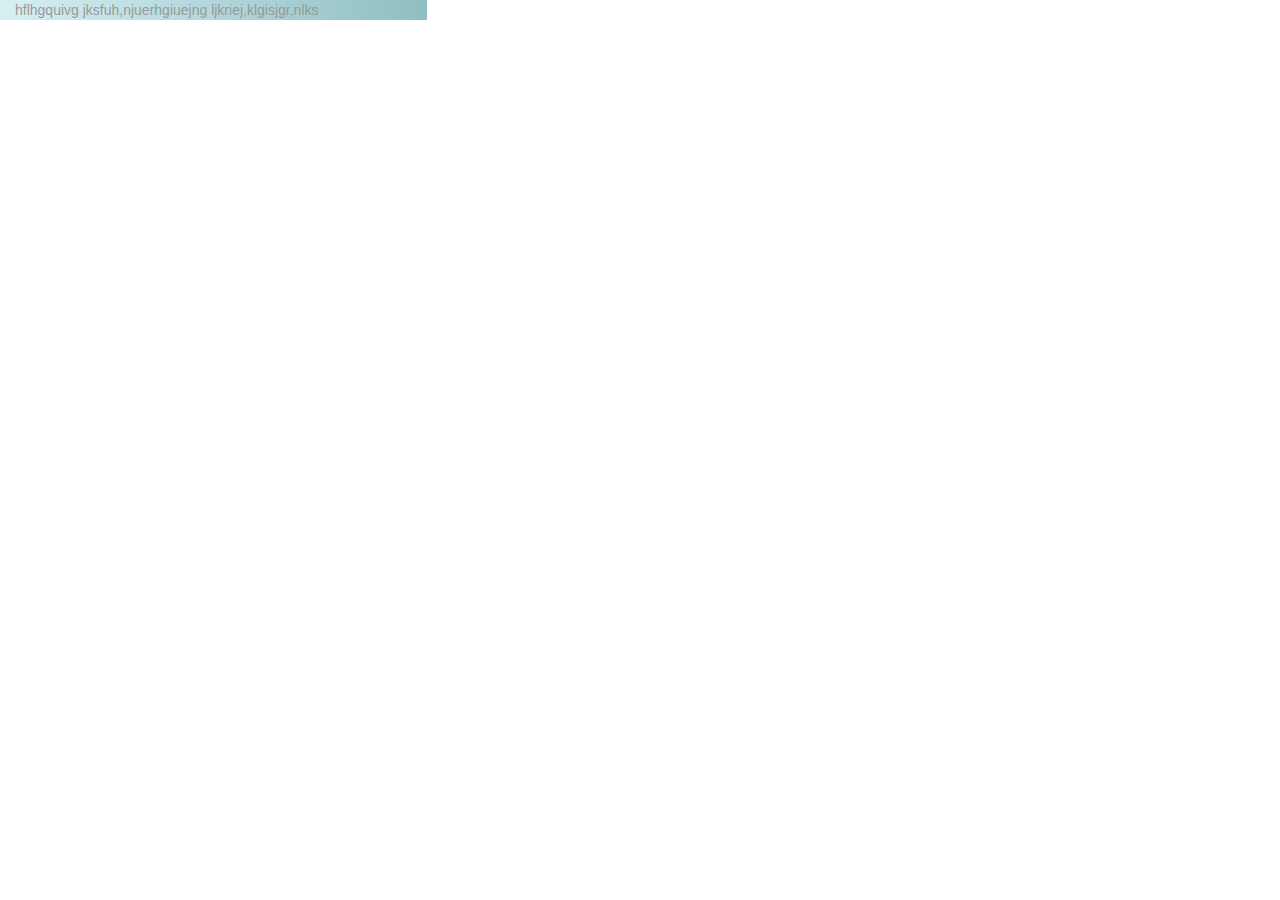
<file: startbootstrap-new-age-gh-pages/cont.html>
<!DOCTYPE html>
<html>
  <head>
    <meta charset="utf-8">
    <link href="https://maxcdn.bootstrapcdn.com/bootstrap/3.3.7/css/bootstrap.min.css" rel="stylesheet" integrity="sha384-BVYiiSIFeK1dGmJRAkycuHAHRg32OmUcww7on3RYdg4Va+PmSTsz/K68vbdEjh4u" crossorigin="anonymous">
    <link href="css/new-age.css" rel="stylesheet">
    <title></title>
  </head>
  <body>
    <div class="container-fluid"> <!-- If Needed Left and Right Padding in 'md' and 'lg' screen means use container class -->
            <div class="row row-centered">
                <div class="col-xs-offset-4 col-sm-offset-4 col-md-offset4 col-lg-offset-4">

                </div>
                <div class="col-xs-4 col-sm-4 col-md-4 col-lg-4 backy col-centered">
                    hflhgquivg
                    jksfuh,njuerhgiuejng
                    ljkriej,klgisjgr,nlks
                </div>
                <div class="col-xs-offset-4 col-sm-offset-4 col-md-offset4 col-lg-offset-4">
                </div>
            </div>
        </div>
  </body>
</html>
</file>
<file: startbootstrap-new-age-gh-pages/css/new-age.css>
/*!
 * Start Bootstrap - New Age v3.3.7 (http://startbootstrap.com/template-overviews/new-age)
 * Copyright 2013-2016 Start Bootstrap
 * Licensed under MIT (https://github.com/BlackrockDigital/startbootstrap/blob/gh-pages/LICENSE)
 */
.heading-font {
  font-family: 'Catamaran', 'Helvetica', 'Arial', 'sans-serif';
  font-weight: 200;
  letter-spacing: 1px;
}
.body-font {
  font-family: 'Muli', 'Helvetica', 'Arial', 'sans-serif';
}
.alt-font {
  font-family: 'Lato', 'Helvetica', 'Arial', 'sans-serif';
  text-transform: uppercase;
  letter-spacing: 2px;
}

html,
body {
  height: 100%;
  width: 100%;
}
body {
  font-family: 'Muli', 'Helvetica', 'Arial', 'sans-serif';
}
a {
  -webkit-transition: all 0.35s;
  -moz-transition: all 0.35s;
  transition: all 0.35s;
  color: #fdcc52;
}
a:hover,
a:focus {
  color: #fcbd20;
}
hr {
  max-width: 100px;
  margin: 25px auto 0;
  border-width: 1px;
  border-color: rgba(174,225,230, 0.1);
}
hr.light {
  border-color: white;
}
h1,
h2,
h3,
h4,
h5,
h6 {
  font-family: 'Catamaran', 'Helvetica', 'Arial', 'sans-serif';
  font-weight: 200;
  letter-spacing: 1px;
}
p {
  font-size: 18px;
  line-height: 1.5;
  margin-bottom: 20px;
}
.navbar-default {
  background-color: white;
  border-color: rgba(174,225,230, 0.05);
  -webkit-transition: all 0.35s;
  -moz-transition: all 0.35s;
  transition: all 0.35s;
  font-family: 'Catamaran', 'Helvetica', 'Arial', 'sans-serif';
  font-weight: 200;
  letter-spacing: 1px;
}
.navbar-default .navbar-header .navbar-brand {
  font-family: 'Catamaran', 'Helvetica', 'Arial', 'sans-serif';
  font-weight: 200;
  letter-spacing: 1px;
  color: #227F88;
}
.navbar-default .navbar-header .navbar-brand:hover,
.navbar-default .navbar-header .navbar-brand:focus {
  color: #227F88;
}
.navbar-default .navbar-header .navbar-toggle {
  font-size: 12px;
  color: #AEE1E6;
    padding: 8px 8px !important 10px;
}
.navbar-default .nav > li > a {
  font-family: 'Lato', 'Helvetica', 'Arial', 'sans-serif';
  text-transform: uppercase;
  letter-spacing: 2px;
  font-size: 11px;
}
.font-co > li > a {
  color :  !important ;
}

.navbar-default .nav > li > a,
.navbar-default .nav > li > a:focus {
  color: #AEE1E6;
}
.navbar-default .nav > li > a:hover,
.navbar-default .nav > li > a:focus:hover {
  color: #fdcc52;
}
.navbar-default .nav > li.active > a,
.navbar-default .nav > li.active > a:focus {
  color: #fdcc52 !important;
  background-color: transparent;
}
.navbar-default .nav > li.active > a:hover,
.navbar-default .nav > li.active > a:focus:hover {
  background-color: transparent;
}
@media (min-width: 768px) {
  .navbar-default {
    background-color: transparent;
    border-color: transparent;
  }
  .navbar-default .navbar-header .navbar-brand {
    color: rgba(255, 255, 255, 0.7);
  }
  .navbar-default .navbar-header .navbar-brand:hover,
  .navbar-default .navbar-header .navbar-brand:focus {
    color: white;
  }
  .navbar-default .nav > li > a,
  .navbar-default .nav > li > a:focus {
    color: rgba(255, 255, 255, 0.7);
  }
  .navbar-default .nav > li > a:hover,
  .navbar-default .nav > li > a:focus:hover {
    color: white;
  }
  .navbar-default.affix {
    background-color: white;
    border-color: rgba(174,225,230, 0.1);
  }
  .navbar-default.affix .navbar-header .navbar-brand {
    color: #AEE1E6;
  }
  .navbar-default.affix .navbar-header .navbar-brand:hover,
  .navbar-default.affix .navbar-header .navbar-brand:focus {
    color: #227F88;
  }
  .navbar-default.affix .nav > li > a,
  .navbar-default.affix .nav > li > a:focus {
    color: #AEE1E6;
  }
  .navbar-default.affix .nav > li > a:hover,
  .navbar-default.affix .nav > li > a:focus:hover {
    color: #227F88;
  }
}
header {
  position: relative;
  width: 100%;
  min-height: auto;
  overflow-y: hidden;
    color: white;

}
header .bg-color{
  background: url("../img/bg-pattern.png"), #227F88;
  /* fallback for old browsers */
  background: url("../img/bg-pattern.png"), -webkit-linear-gradient(to left, #227F88, #AEE1E6);
  /* Chrome 10-25, Safari 5.1-6 */
  background: url("../img/bg-pattern.png"), linear-gradient(to left, #227F88, #AEE1E6);
  /* W3C, IE 10+/ Edge, Firefox 16+, Chrome 26+, Opera 12+, Safari 7+ */

}
header .header-content {
  text-align: center;
  padding: 150px 0 50px;
  position: relative;
}
header .header-content .header-content-inner {
  position: relative;
  max-width: 500px;
  margin: 0 auto;
}
header .header-content .header-content-inner h1 {
  margin-top: 0;
  margin-bottom: 30px;
  font-size: 30px;
}
header .header-content .header-content-inner .list-badges {
  margin-bottom: 25px;
}
header .header-content .header-content-inner .list-badges img {
  height: 50px;
  margin-bottom: 25px;
}
header .device-container {
  max-width: 300px;
  margin: 0 auto 100px;
}
header .device-container .screen  {
  background: url("https://giphy.com/gifs/sgZ4Gx8MIzDWM/html5") ;
  border-radius: 3px;
}
@media (min-width: 768px) {
  header {
    min-height: 100%;
  }
  header .header-content {
    text-align: left;
    padding: 0;
    height: 100vh;
  }
  header .header-content .header-content-inner {
    max-width: none;
    margin: 0;
    position: absolute;
    top: 50%;
    transform: translateY(-50%);
  }
  header .header-content .header-content-inner h1 {
    font-size: 35px;
  }
  header .device-container {
    max-width: none;
    max-height: calc(0vh);
    margin: 100px auto 0;
  }
}
@media (min-width: 992px) {
  header .header-content .header-content-inner h1 {
    font-size: 50px;
  }
}
section {
  padding: 100px 0;
}
section h2 {
  font-size: 50px;
}
section.download {
  padding: 150px 0;
  position: relative;
/*  background: linear-gradient (to lef top ,#0F2E31,#227F88)!important;*/
}
}
section.download h2 {
  margin-top: 0;
  font-size: 50px;
}
section.download .badges .badge-link {
  display: block;
  margin-bottom: 25px;
}
section.download .badges .badge-link:last-child {
  margin-bottom: 0;
}
section.download .badges .badge-link img {
  height: 60px;
}
@media (min-width: 768px) {
  section.download .badges .badge-link {
    display: inline-block;
    margin-bottom: 0;
  }
}
@media (min-width: 768px) {
  section.download h2 {
    font-size: 70px;
  }
}
section.features .section-heading {
  margin-bottom: 100px;
}
section.features .section-heading h2 {
  margin-top: 0;
}
section.features .section-heading p {
  margin-bottom: 0;
}
section.features .device-container,
section.features .feature-item {
  max-width: 300px;
  margin: 0 auto;
}
section.features .device-container {
  margin-bottom: 100px;
}
@media (min-width: 992px) {
  section.features .device-container {
    margin-bottom: 0;
  }
}
section.features .feature-item {
  text-align: center;
  margin-bottom: 100px;
}

section.features .feature-item h3 {
  font-size: 30px;
}
section.features .feature-item i {
  font-size: 80px;
  background: -webkit-linear-gradient(to left, #AEE1E6, #227F88);
  background: linear-gradient(to left, #AEE1E6, #227F88);
  -webkit-background-clip: text;
  -webkit-text-fill-color: transparent;
}
@media (min-width: 992px) {
  section.features .device-container,
  section.features .feature-item {
    max-width: none;
  }
}
section.cta {
  position: relative;
  -webkit-background-size: cover;
  -moz-background-size: cover;
  background-size: cover;
  -o-background-size: cover;
  background-position: center;
  background-image: url('../img/braille.jpg');
  opacity:0.6 ;
  padding: 250px 0;
}
section.cta .cta-content {
  position: relative;
  z-index: 1;
}
section.cta .cta-content h2 {
  margin-top: 0;
  margin-bottom: 25px;
  color: white;
  max-width: 450px;
  font-size: 50px;
}
@media (min-width: 768px) {
  section.cta .cta-content h2 {
    font-size: 80px;
  }
}
section.cta .overlay {
  height: 100%;
  width: 100%;
  background-color: rgba(0, 0, 0, 0.5);
  position: absolute;
  top: 0;
  left: 0;
}

section.contact {
  text-align: center;
}
section.contact h2 {
  margin-top: 0;
  margin-bottom: 25px;
}
section.contact h2 i {
  color:  #AEE1E6 ;

}
.butt{
  width : 190px;
  height:60px;
  color : white ;
  border-radius: 20px;
  background-color: transparent;
  font-weight: bold;
  border-color: white;
  border-style: solid;
}
.butt:hover{

}
section.contact ul.list-social {
  margin-bottom: 0;
}
footer > ul.list-social li a {
  display: block;
  height: 80px;
  width: 80px;
  line-height: 80px;
  font-size: 40px;
  border-radius: 100%;
  color: white;
}
.map-responsive{
  padding : 0px;
  margin :0px;
  height: 30% ;
}

.map-responsive >iframe{
  height :200%;
  width : 100% ;
  position: abslotute ;
  opacity: 0.7;
  padding: 0px;
  margin :0px;
}


footer {
  background: -webkit-linear-gradient(to left, #AEE1E6, #227F88);
  background: linear-gradient(to left, #AEE1E6, #227F88);
  /*padding: 25px 0;*/
  color: white;
  text-align: center;
}
footer p {
  font-size: 12px;
  margin: 0;
}
footer ul {
  margin-bottom: 0;
}
/*footer ul li a {
  font-size: 12px;
  color: rgba(255, 255, 255, 0.3);
}*/
/*footer ul li a:hover,
footer ul li a:focus,
footer ul li a:active,
footer ul li a.active {
  text-decoration: none;
}*/
.bg-primary ,.backy {
  /*background: #fdcc52;*/

  background: -webkit-linear-gradient(to left, #227F88 , #AEE1E6);
  background: linear-gradient(to left, #227F88 , #AEE1E6);
}
.backy{
  opacity: 0.5 ;

}
.off{
background-color: transparent ;
}
.text-primary {
  color: #fdcc52;
}
.no-gutter > [class*='col-'] {
  padding-right: 0;
  padding-left: 0;
}
.btn-outline {
  color: white;
  border-color: white;
  border: 1px solid;
}
.btn-outline:hover,
.btn-outline:focus,
.btn-outline:active,
.btn-outline.active {
  color: white;

}
.color:hover,
.color:active,
.color:focus{
  color: white !important;
  background-color: #227F88 !important;
  border-color: #227F88 !important;

}

.btn {
  font-family: 'Lato', 'Helvetica', 'Arial', 'sans-serif';
  text-transform: uppercase;
  letter-spacing: 2px;
  border-radius: 300px;
}
.btn-xl {
  padding: 15px 45px;
  font-size: 11px;
}
::-moz-selection {
  color: white;
  text-shadow: none;
  background: #AEE1E6;
}
::selection {
  color: white;
  text-shadow: none;
  background: #AEE1E6;
}
img::selection {
  color: white;
  background: transparent;
}
img::-moz-selection {
  color: white;
  background: transparent;
}
body {
  webkit-tap-highlight-color: #AEE1E6;
}



/*--------------------------------------------------------------------------------------popup_form*/
@import "http://fonts.googleapis.com/css?family=Raleway";
/*----------------------------------------------
CSS settings for HTML div Exact Center
------------------------------------------------*/
#abc {
width:100%;
height:100%;
opacity:.95;
top:0;
left:0;
display:none;
position:fixed;
background-color:#313131;
padding-left:40%;
padding-top: 10%;

overflow:auto
}
.formy{

  color: black !important;
}
.closy {
  text-align: right !important;
  margin-right:-12%;
  margin-top: -8%;
}
.formy >i#close {
  color : #FF0000 !important;
position:absolute;
/*right:-14px;
top:-14px;*/

cursor:pointer
}
.formy >div#popupContact {
position:absolute;
left:50%;
top:17%;
margin-left:-202px;

font-family:'Raleway',sans-serif
}
.formy form {
max-width:350px;
min-width:250px;
padding:10px 10px;
border:2px solid gray;
border-radius:10px;
/*font-family:raleway;*/
background-color:#fff
}
.formy p {
margin-top:30px
}
.formy h2 {
  /*background: -webkit-linear-gradient(to left, #AEE1E6, #227F88);
  background: linear-gradient(to left, #AEE1E6, #227F88);padding:20px 35px;*/
margin:-10px -50px;
text-align:center;
border-radius:10px 10px 0 0
}
.formy hr {
margin:10px -50px;
border:0;
border-top:1px solid #ccc
}
.formy input[type=text] {
width:82%;
padding:10px;
margin-top:10px;
border:1px solid #ccc;
padding-left:40px;
font-size:16px;
/*font-family:raleway*/
}

.formy textarea {


width:82%;
height:95px;
padding:10px;
resize:none;
margin-top:10px;
border:1px solid #ccc;
padding-left:40px;
font-size:16px;
/*font-family:raleway;*/
margin-bottom:30px
}
.formy #submit {
text-decoration:none;
width:100%;
text-align:center;
display:block;
background: -webkit-linear-gradient(to left, #AEE1E6, #227F88);
background: linear-gradient(to left, #AEE1E6, #227F88);
color:#fff;
border:1px solid white;
padding:10px 0;
font-size:20px;
cursor:pointer;
border-radius:5px
}
/*.formy span {
color:red;
font-weight:700
}*/
.formy button {
width:10%;
height:45px;
border-radius:3px;
background-color:#cd853f;
color:#fff;
font-family:'Raleway',sans-serif;
font-size:18px;
cursor:pointer
}
</file>
